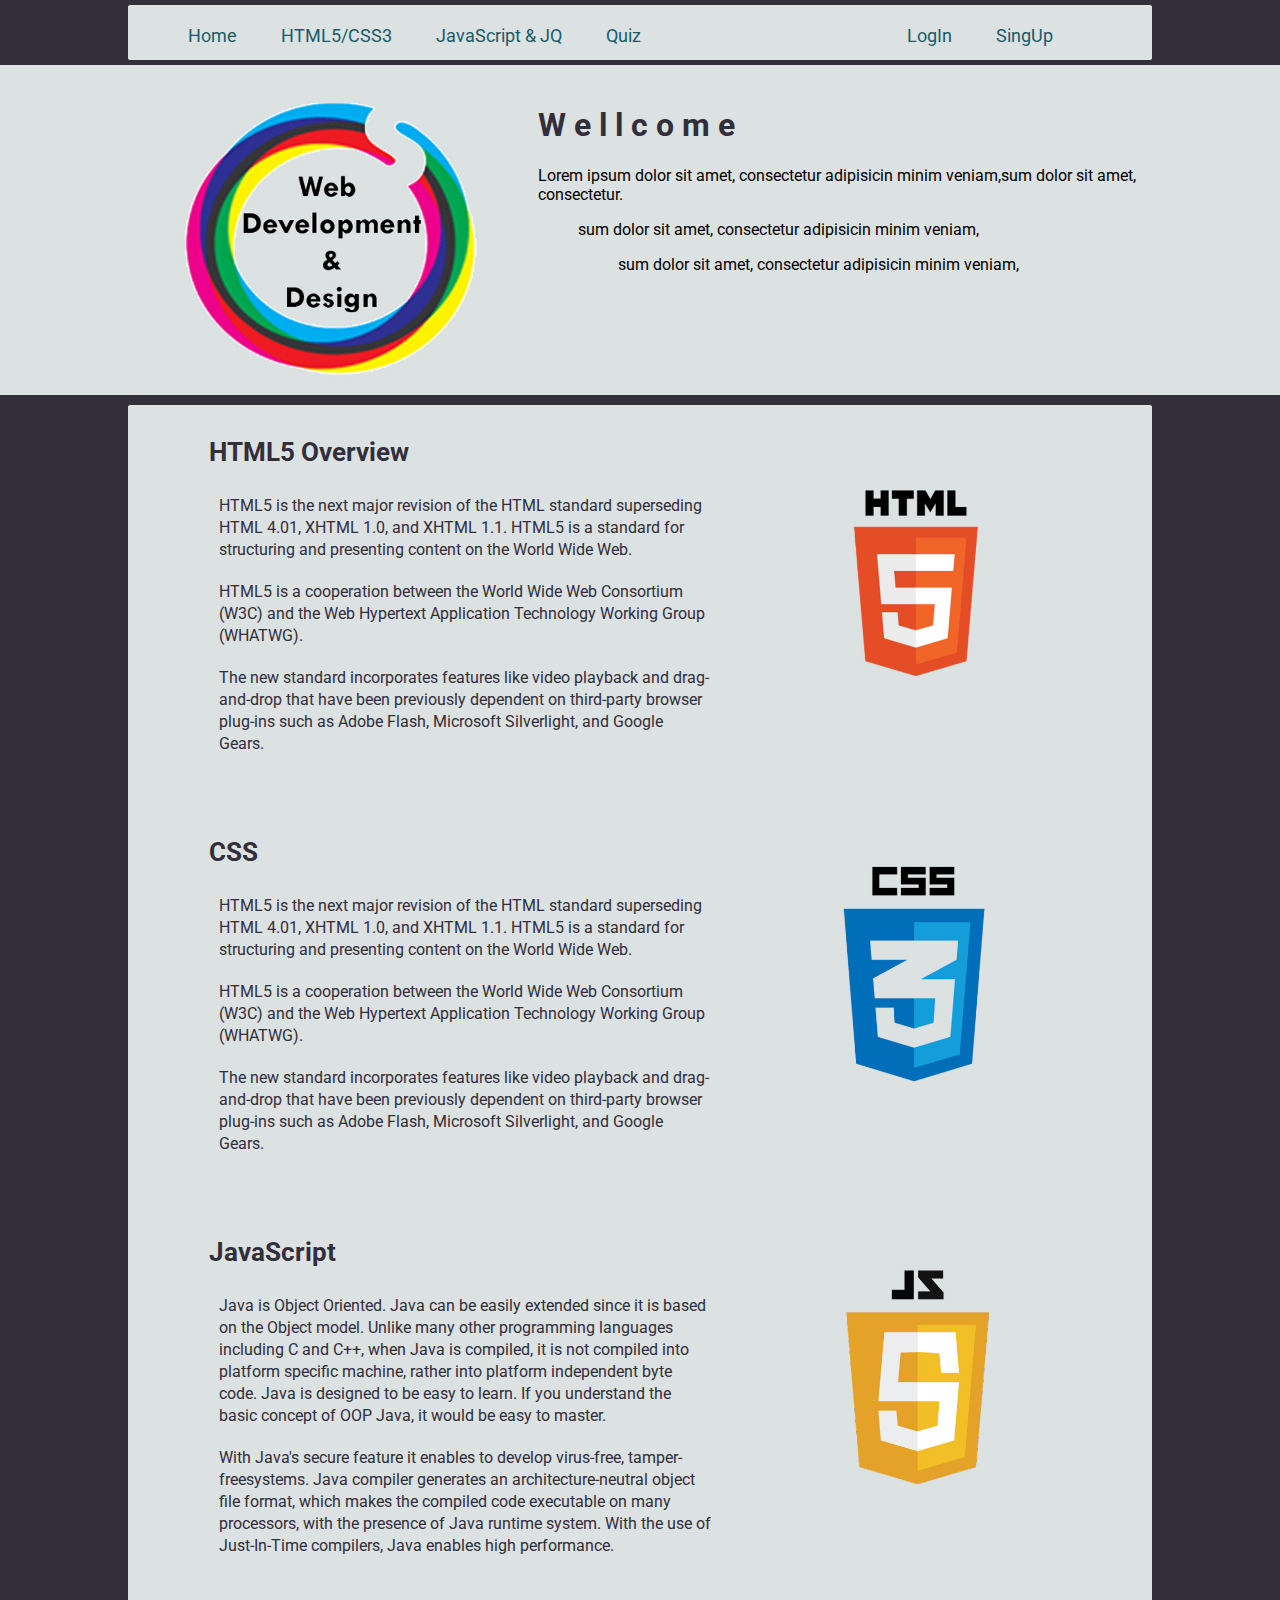
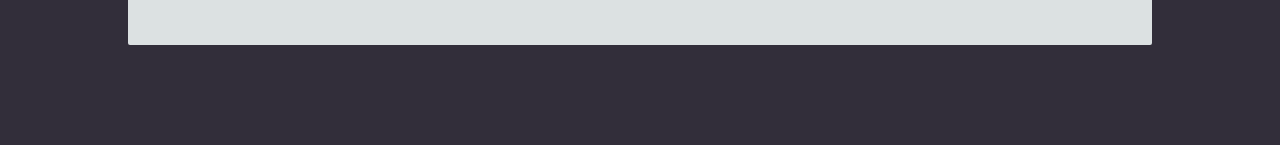
<file: index.html>
<!DOCTYPE html>
<html>
<head>
	<title>Learn</title>
	<!-- font awesome -->
	<link rel="stylesheet" href="https://use.fontawesome.com/releases/v5.0.9/css/all.css" integrity="sha384-5SOiIsAziJl6AWe0HWRKTXlfcSHKmYV4RBF18PPJ173Kzn7jzMyFuTtk8JA7QQG1" crossorigin="anonymous">


		<!-- font roboto -->
	<link href="https://fonts.googleapis.com/css?family=Roboto:400,500,700" rel="stylesheet">

	<link rel="stylesheet" type="text/css" href="style.css">
</head>
<body>
<div class="container">
	<nav class="nav">
		<ul>
			<li><a href="#">Home</a></li>
			<li><a href="#html">HTML5/CSS3</a></li>
			<li><a href="#js">JavaScript & JQ</a></li>
			<li><a href="quiz.html">Quiz</a></li>
		</ul>
		
			<ul>
				<li ><a class="button dropdown" href="#">LogIn
					<i  class="fas fa-caret-down "></i>
				</a>
				<!-- LOG IN POPUP -->
					<div class="popup">
				      <a href="#" class="close-icon dropdown"><i class="fas fa-window-close" style="color: #dce1e2; "></i></a>
				        <form class="login">
				            <p><label for="username"> Username </label> <input id="username" name="" type="text" /></p>
				            <p><label id="password">Password</label> <input name="" type="password" /></p>
				            <p><input class="submit" name="" type="button" value="Login" /></p>
				            <a href="" class="forgot" > Forgot your password?</a>
				        </form>
			    	</div>
			</li>
				

			    	<!-- sign up -->
				<li><a href="">SingUp</a></li>
			</ul>
		

	</nav>
</div>

	<section>
		<div class="div_wrap">

			

			<div class="div_left">
				<div class="slides">
				    <img src="img/1.jpg">
				    <img src="img/2.jpg">
				    <img src="img/3.jpg">
				    <img src="img/4.jpg">
				    <img src="img/5.jpg">
				    <img src="img/6.jpg"> 
			  </div>
					<!-- end of .slides -->
			</div>
				<!-- end of .div_right -->

			<div class="div_right">
				<h1>Wellcome</h1>
				<p>Lorem ipsum dolor sit amet, consectetur adipisicin minim veniam,sum dolor sit amet, consectetur.
				</p>
				<p class="p_40">sum dolor sit amet, consectetur adipisicin minim veniam,</p>
				<p class="p_80">sum dolor sit amet, consectetur adipisicin minim veniam,</p>
			</div>
		</div>
			<!-- end of .div_wrap -->

</section>

	<div class="container">
	<main>
		<div class="main">
		<!-- HTML -->
	<div id="html" class=" main_wrap">
		<div class="main_text ">
			<h1>HTML5 Overview</h1>
			<p>HTML5 is the next major revision of the HTML standard superseding HTML 4.01, XHTML 1.0,
			and XHTML 1.1. HTML5 is a standard for structuring and presenting content on the World
			Wide Web.</p>
			<p>HTML5 is a cooperation between the World Wide Web Consortium (W3C) and the Web
			Hypertext Application Technology Working Group (WHATWG).</p>
			<p> The new standard incorporates features like video playback and drag-and-drop that have
			been previously dependent on third-party browser plug-ins such as Adobe Flash, Microsoft
			Silverlight, and Google Gears.</p>
		</div>
		<div class="main_img">
			<img src="img/html.jpg">
		</div>
	</div>
	<!-- end of #html -->

	<!-- css -->
	
	<div id="css" class=" main_wrap">
		<div class="main_text">
			<h1>CSS</h1>
			<p>HTML5 is the next major revision of the HTML standard superseding HTML 4.01, XHTML 1.0,
			and XHTML 1.1. HTML5 is a standard for structuring and presenting content on the World
			Wide Web.</p>
			<p>HTML5 is a cooperation between the World Wide Web Consortium (W3C) and the Web
			Hypertext Application Technology Working Group (WHATWG).</p>
			<p> The new standard incorporates features like video playback and drag-and-drop that have
			been previously dependent on third-party browser plug-ins such as Adobe Flash, Microsoft
			Silverlight, and Google Gears.</p>
		</div>
		<div class="main_img">
			<img src="img/css.jpg">
		</div>
	
	</div>
	<!-- end of #css -->


	<!-- javaScript -->

	<div id="js" class=" main_wrap">
		<div class="main_text">
			<h1>JavaScript</h1>
			<p>Java is Object Oriented. Java can be easily extended since it is based on the Object model. Unlike many other programming languages including C and C++, when Java is compiled, it is not compiled into platform specific machine, rather into platform independent byte code. Java is designed to be easy to learn. If you understand the basic concept of OOP Java, it would be easy to master.</p>

			<p> With Java's secure feature it enables to develop virus-free, tamper-freesystems. Java compiler generates an architecture-neutral object file format, which makes the compiled code executable on many processors, with the presence of Java runtime system. With the use of Just-In-Time compilers, Java enables high performance.</p>
			
		</div>
		<div class="main_img">
			<img src="img/js.jpg">
		</div>
	
	</div>
	<!-- end of #js -->
	</div>
	</main>

</div>




<footer>
	


</footer>


<script
        src="https://code.jquery.com/jquery-3.3.1.min.js"
        integrity="sha256-FgpCb/KJQlLNfOu91ta32o/NMZxltwRo8QtmkMRdAu8="
        crossorigin="anonymous"></script>

<script type="text/javascript" src="js.js" ></script>
</body>
</html>
</file>
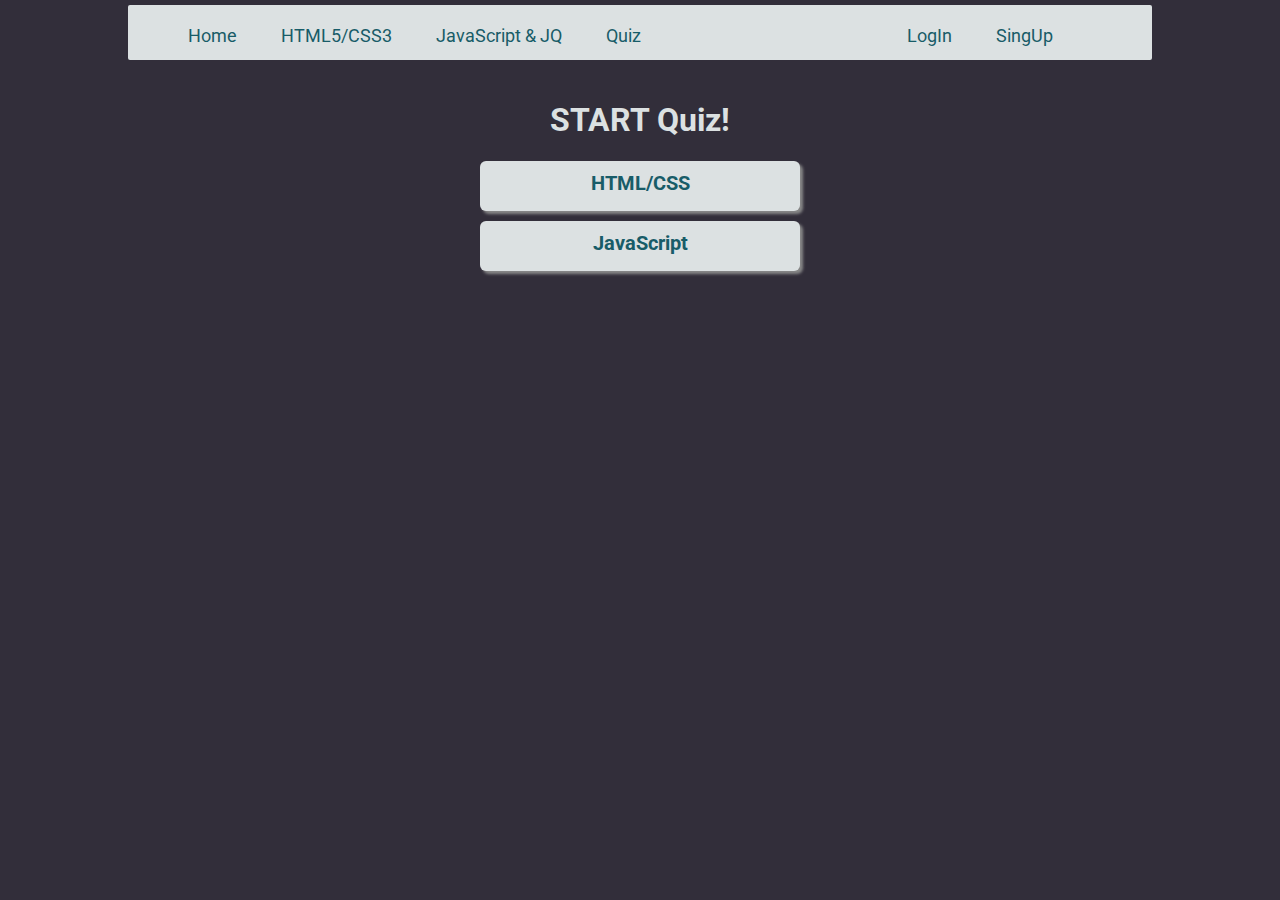
<file: quiz.html>
<!DOCTYPE html>
<html>
<head>
	<title>Quiz</title>
    <!-- font awesome -->
    <link rel="stylesheet" href="https://use.fontawesome.com/releases/v5.0.9/css/all.css" integrity="sha384-5SOiIsAziJl6AWe0HWRKTXlfcSHKmYV4RBF18PPJ173Kzn7jzMyFuTtk8JA7QQG1" crossorigin="anonymous">
    <link href="https://fonts.googleapis.com/css?family=Roboto:400,500,700" rel="stylesheet">
	<link rel="stylesheet" type="text/css" href="style.css">
</head>
<body>

    <div class="container">
    <nav class="nav">
        <ul>
            <li><a href="index.html">Home</a></li>
            <li><a href="index.html #html">HTML5/CSS3</a></li>
            <li><a href="index.html #js">JavaScript & JQ</a></li>
            <li><a href="quiz.html">Quiz</a></li>
        </ul>
        
            <ul>
                <li ><a class="button dropdown" href="#">LogIn
                    <i class="fas fa-caret-down"></i>
                </a>
                <!-- LOG IN POPUP -->
                    <div class="popup">
                      <a href="#" class="close-icon dropdown"><i class="fas fa-window-close" style="color: #dce1e2; "></i></a>
                        <form class="login">
                            <p><label for="username"> Username </label> <input id="username" name="" type="text" /></p>
                            <p><label id="password">Password</label> <input name="" type="password" /></p>
                            <p><input class="submit" name="" type="button" value="Login" /></p>
                            <a href="" class="forgot" > Forgot your password?</a>
                        </form>
                    </div>
            </li>
                <li><a href="">SingUp</a></li>
            </ul>
        
    </nav>
</div>

    <div class="start">
         <h1>START Quiz!</h1>

        <div class="htmlcss "> HTML/CSS </div>
        <div class="javascript">JavaScript</div>

 

    <div class="quizContainer">
     
         <a href="#" class="close" > <i class="fas fa-window-close" style="color: #dce1e2; "></i></a>
         <div class="quiz-wrap">
            <div class="question"> </div>
            <ul class="choiceList"> </ul>
            <div class="quizMessage"></div>
            <div class="result"></div>
            <div class="nextButton">Next Question</div> 
            <div class="nextButton2">Next Question</div> 
            <!-- and rest button -->
            <br>
            </div>

    </div>
    </div>
  <script
        src="https://code.jquery.com/jquery-3.3.1.min.js"
        integrity="sha256-FgpCb/KJQlLNfOu91ta32o/NMZxltwRo8QtmkMRdAu8="
        crossorigin="anonymous"></script>
<script type="text/javascript" src="js.js" ></script>
</body>
</html>
</file>
<file: style.css>
body{
    background: #322e3a;
    margin: 0;
    padding: 0;
    font-family: 'Roboto', sans-serif;


}
.start h1 {
    padding-top: 20px;
   color: #dce1e2;
    text-align: center;
}
ul {
    list-style: none;
}
.choiceList li {
    font-size: 26px;
}
input[type=radio] {
    border: 0px;
    width: 20px;
    height: 2em;
}


/*navigation*/
nav {
      margin-top: 5px;
      padding-top: 5px;
      background-color: #dce1e2;
      height: 50px;
      display: table;
      width: 100%;
      border-radius: 2px;
}
nav ul{
    display: table-cell;
    vertical-align: middle;
}
nav > ul > li{
    font-size: 18px;
    display: inline;
    padding: 2px 20px;
}
nav a{
    text-decoration: none;
    color: #185c68;
}

/*POPUP LOGIN*/

.popup {
    padding: 10px 10px 45px;
    background: #fff;
    z-index: 999;
    position: absolute;
/*    right: 12%*/;
    border: 10px solid #dce1e2;
    border-radius: 5px;
}
.close-icon{
float: right;
}
.login label, .login input{
    display: block;
    color: #185c68;
    margin:  3px 20px;
}
.popup  input{
    border-radius: 3px;
    box-shadow: 0px 0px 5px #dce1e2,
                 1px 1px 5px #dce1e2;
    height: 20px;
}
.popup input:focus{
    border: 3px solid #dce1e2 ;
   box-shadow: 0 0 5px #dce1e2 ; 
   outline: none ; 
}

form .submit{
   width: 40%;
   height: 30px;
}


.forgot{
    position: relative;
    top: 10px;
    margin: 3px 20px;
}



.container{
    width: 80%;
    margin: 0 auto;
}

/*   ******  */
/*  slider  */
/*.img_slide{
    height: 500px;
    position: relative;
    overflow: hidden;
}

.img {
    padding-top: 5px;
    height:100%;
    width: 100%;
    object-fit: contain;
    position: relative;

   
}
.prev, .next {
    position: absolute;
    bottom: 50%;
    color: #dce1e2;
    font-size:22px;
    font-weight: bold;
    padding: 10px 20px;
    cursor: pointer;
}
.next{
    right: 10%;
}
.prev:hover, .next:hover{
    background-color: rgba(0,0,0,0.7);

}
.dots{
    text-align: center;
}
.dot{
    width: 2px;
    height: 2px;
    border-radius: 50%;
    background-color: #dce1e2;
    display: inline-block;
    padding: 5px;
    margin: 5px;
    cursor: pointer;
}


*/


/*main*/


main{
    height: 1200px;
    background-color: #dce1e2;
    margin-top: 10px;
    border-radius: 2px;
    padding-bottom: 40px;
}
.main{
    width: 90%;
    margin: 0 auto;
}
.main_wrap{
  
    height: 400px;
    width: 100%;
}
main .main_text{
 float: left;
 width: 60%;
 box-sizing: border-box;
color: #322e3a;
padding-top: 15px;
padding-left: 20px;

}
main .main_img{
    float: right;
    width: 40%;
    box-sizing: border-box;
    display: flex;
    justify-content: center;
   align-items: center;

}
main .main_img img{
    width: 50%;
    height: 55%;
    margin-top: 50px;
   

  /*  margin: 0 auto;*/

}
main .main_text h1{
   padding-left: 10px;
   font-size: 26px;
 
}
main .main_text p {

line-height: 22px;
font-size: 16px;
margin: 0 auto;
padding: 10px 20px;
}



/*img changing*/
section{
    background-color: #dce1e2;
}
.div_wrap{
width: 80%;
margin: 0 auto;
   height: 300px;
   
   padding:10px;
   margin-top: 5px;
   padding-top: 20px;
   border-radius: 2px;
   
}

.div_left{
    float: left;
    width: 40%;
}

.div_right{
    float: left;
    width: 60%;
}
.div_right h1{
    font-weight: bold;
    font-size: 32px;
    color:  #322e3a;
    letter-spacing: 8px;
}
.div_right .p_40{
    position: relative;
    left: 40px;
}
.p_80{
    position: relative;
    left:80px;
}


.slides{
  position: relative;
  height: 300px;
}
.slides img{
 width: 100%;
 height: 100%;
object-fit: contain;

 position: absolute;
 top: 0px;
 left: 0px;
 z-index: 2;

}
.slides .top{
  z-index: 100;
}

/*FOOTER*/
footer{
    height: 100px;
}



/*   *****    */
/*   quiz    */
/*   *****    */


.htmlcss, .javascript{
    box-shadow: 3px 3px 3px #888;
    padding: 10px;

    border-radius: 6px;
    background-color: #dce1e2;
    color: #185c68;
    height: 30px;
    width: 300px;
    font-size: 20px;
    font-weight: bold;
    text-align: center;
    position: relative;
    margin: 10px auto;
    cursor: pointer;
}

.active {
  background-color: #ace2d3;
  height: 25px;
  width: 295px;
}

.close{
    position: relative;
    float: right;
    width: 18%;
   
}
.close i {
    color:  #dce1e2;
    font-size: 26px;

}
.quiz-wrap{
     background-color: #dce1e2;
    border-radius: 6px;
    width: 60%;
    margin: 30px auto;
    padding-top: 30px;
    box-shadow: 10px 10px 5px #888;
    position: relative;
    top:20px;
}
.nextButton, .nextButton2 {
    box-shadow: 3px 3px 5px #888;
    border-radius: 6px;
    width: 150px;
    height: 40px;
    text-align: center;
    background-color: #ace2d3; ;
    /*clear: both;*/
    color: #185c68 ;
    position: relative;
    margin: auto;
    padding-top: 20px;
    cursor: pointer;
}
.question {
    font-size: 2em;
    width: 90%;
    height: auto;
    margin: auto;
    border-radius: 6px;
    background-color: #ace2d3;;
    color: #185c68;
    text-align: center;
}
.quizMessage {
    background-color: #322e3a;
    border-radius: 6px;
    font-size: 20px;
    width: 40%;
    height: 30px;
    margin: 10px auto;
    text-align: center;
    padding: 2px;
    color: #dce1e2;
}
.choiceList {

    color: #054e5b;
}
.result {
    width: 30%;
    height: auto;
    border-radius: 6px;
    background-color: linen;
    margin: auto;
    text-align: center;
}
</file>
